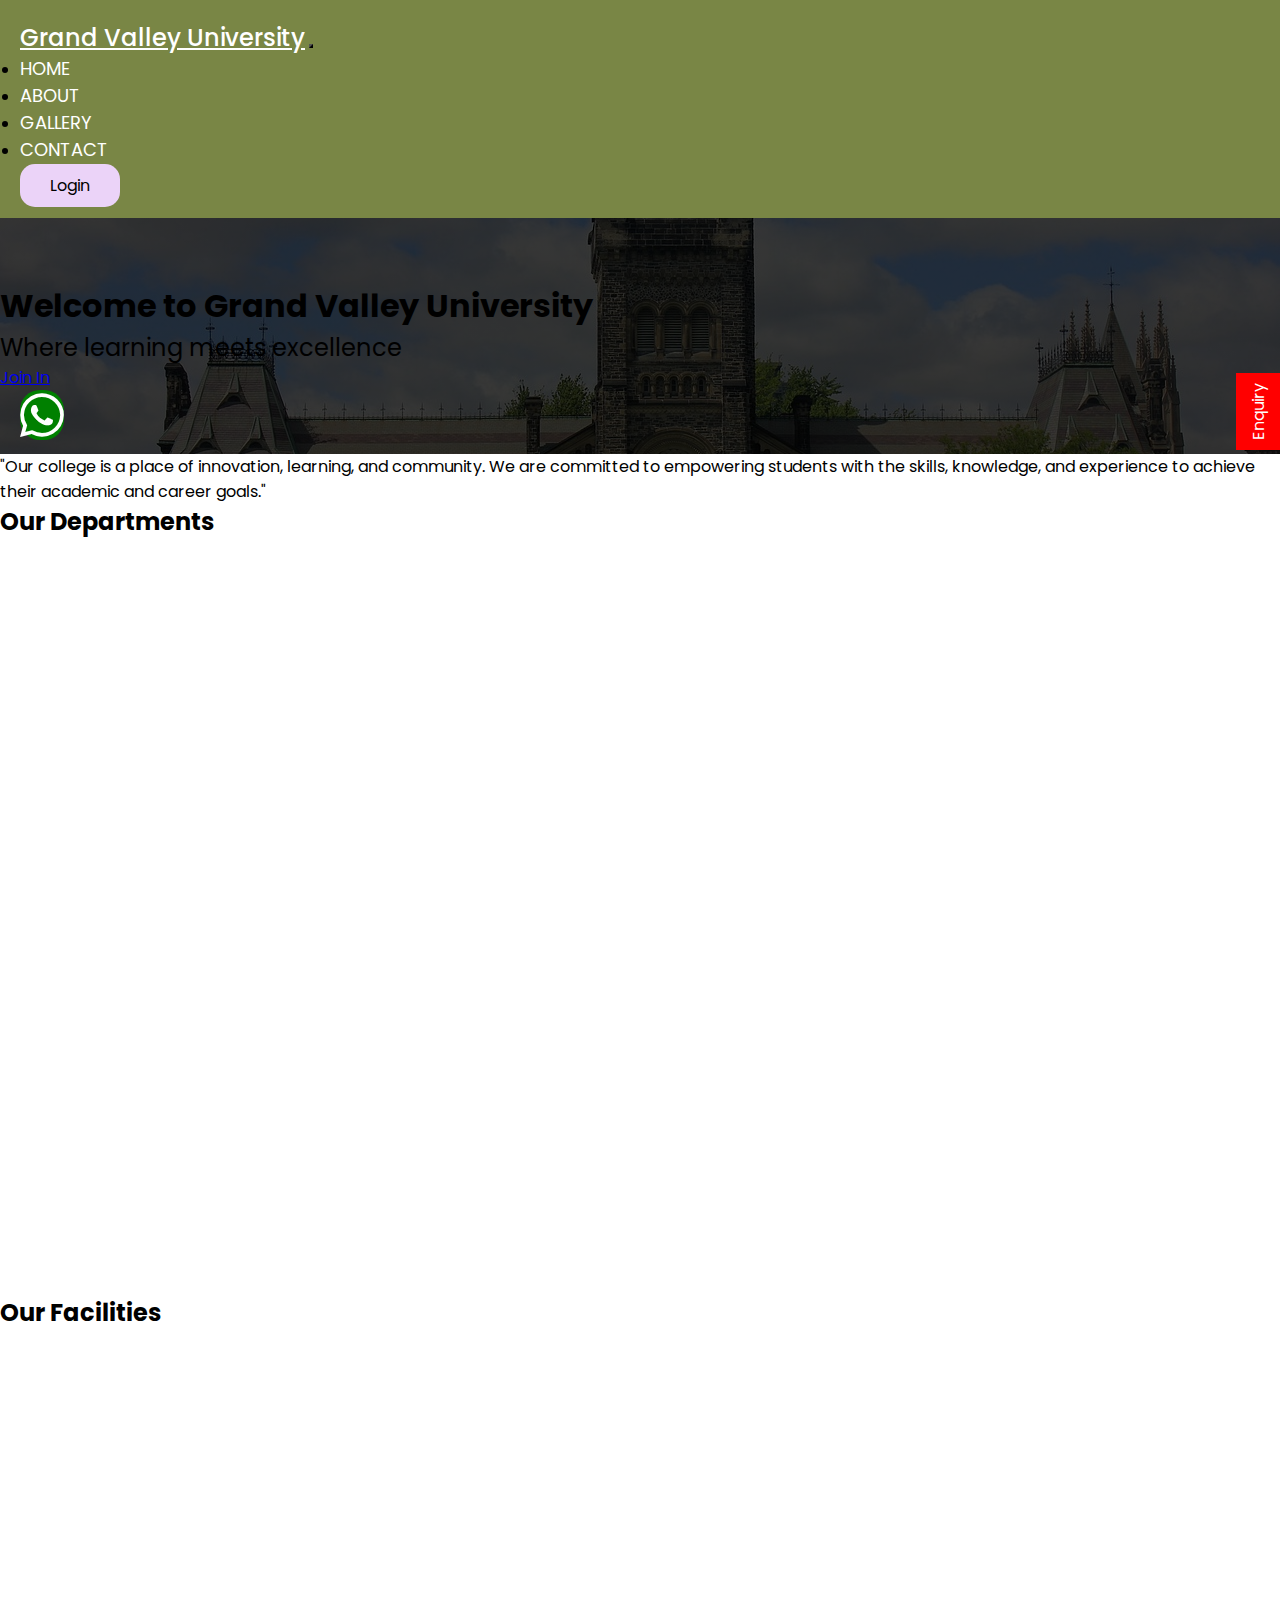
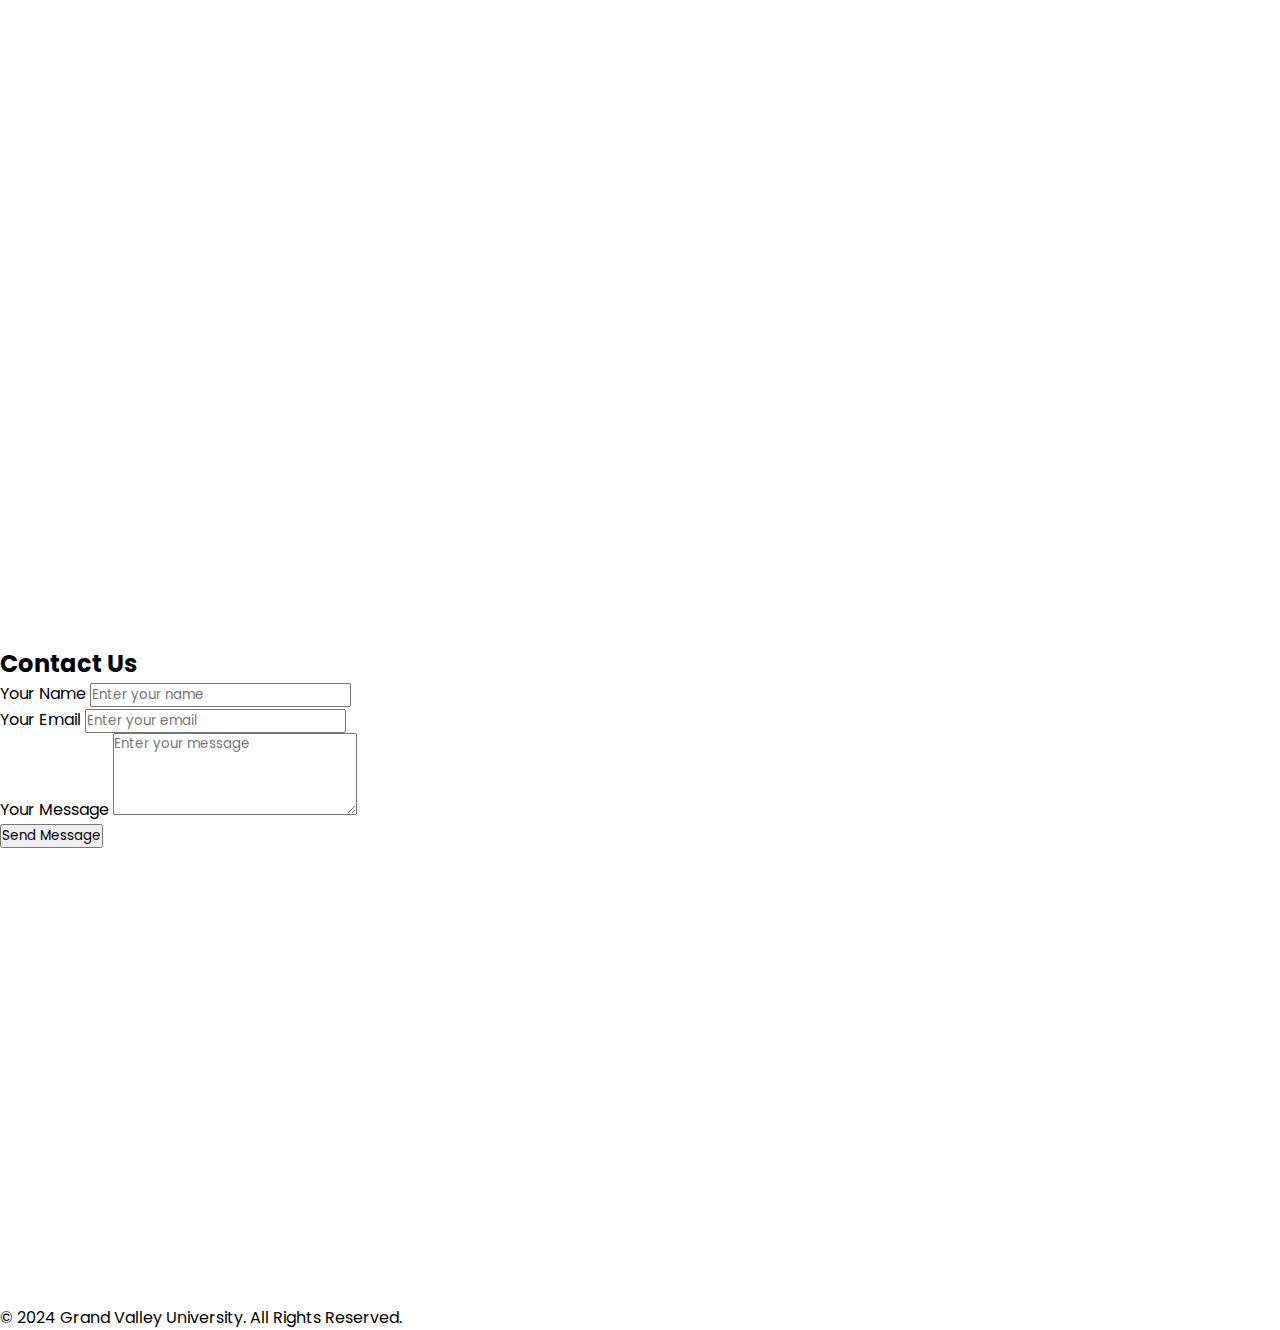
<file: index.html>
<!DOCTYPE html>
<html lang="en">
<head>
  <meta charset="UTF-8">
  <meta name="viewport" content="width=device-width, initial-scale=1.0">
  <title>Grand Valley University</title>
  <link rel="stylesheet" href="https://unpkg.com/aos@next/dist/aos.css" />
  <link href="https://cdn.jsdelivr.net/npm/bootstrap@5.0.2/dist/css/bootstrap.min.css" rel="stylesheet" integrity="sha384-EVSTQN3/azprG1Anm3QDgpJLIm9Nao0Yz1ztcQTwFspd3yD65VohhpuuCOmLASjC" crossorigin="anonymous">
  <link rel="preconnect" href="https://fonts.googleapis.com">
  <link rel="preconnect" href="https://fonts.gstatic.com" crossorigin>
  <link href="https://fonts.googleapis.com/css2?family=Poppins:ital,wght@0,100;0,200;0,300;0,400;0,500;0,600;0,700;0,800;0,900;1,100;1,200;1,300;1,400;1,500;1,600;1,700;1,800;1,900&display=swap" rel="stylesheet">
  <link rel="stylesheet" href="https://cdnjs.cloudflare.com/ajax/libs/font-awesome/6.6.0/css/all.min.css">
  <link rel="stylesheet" href="style.css">
</head>
<body>
  
  <!-- header starts here  -->
  <div class="header">
    <nav class="navbar navbar-dark navbar-expand-lg">
        <div class="container">
          <a class="navbar-brand" href="#">Grand Valley University</a>
          <button class="navbar-toggler" type="button" data-bs-toggle="collapse" data-bs-target="#navbarSupportedContent" aria-controls="navbarSupportedContent" aria-expanded="false" aria-label="Toggle navigation">
            <span class="navbar-toggler-icon"></span>
          </button>
          <div class="collapse navbar-collapse" id="navbarSupportedContent">
            <ul class="navbar-nav ms-auto mb-2 mb-lg-0">
              <li class="nav-item">
                <a class="nav-link active" aria-current="page" href="index.html">Home</a>
              </li>
              <li class="nav-item">
                <a class="nav-link" href="about.html">about</a>
              </li>
              <li class="nav-item">
                <a class="nav-link" href="gallery.html">gallery</a>
              </li>

              <li class="nav-item">
                <a class="nav-link" href="contact.html">contact</a>
              </li>
              <div class="login">
                    <a href="contact.html">Login</a>
              </div>    
            </ul>
          </div>
        </div>
      </nav>
</div>
  <!-- header ends here  -->


  <!-- hero section starts here  -->
<section class="hero-section text-center text-light d-flex align-items-center justify-content-center">
  <div class="hero-content">
    <div class="row">
      <div class="col-lg-12 col-md-12 col-sm-12">
        <div class="inq">
      <h1>Welcome to Grand Valley University</h1>
      <p>Where learning meets excellence</p>
      <a href="#about" class="btn btn-primary btn-lg">Join In</a>
      <div class="enquiry">
        <a href="contact.html">Enquiry</a>
        <i class="fa-brands fa-whatsapp"></i>
      </div>
    </div>
    </div>
    </div>
  </div>
</section>
  <!-- hero section ends here  -->


  <!-- tag line area  -->
<section id="about" class="container-fluid py-5">
  <p class="text-center">"Our college is a place of innovation, learning, and community. We are committed to empowering students with the skills, knowledge, and experience to achieve their academic and career goals."</p>
</section>
  <!-- tag line area  -->
  

  <!-- department section starts  -->
 <section id="departments" class="bg-light py-5">
  <div class="container">
      <h2 class="text-center">Our Departments</h2>
      <div class="row" data-aos="fade-up"
      data-aos-offset="200"
      data-aos-duration="1000"
      data-aos-easing="linear"
      data-aos-mirror="true"
      data-aos-once="true"
      data-aos-anchor-placement="top-center">
          <div class=" col-lg-4 col-md-6 col-sm-12">
              <div class="card"  >
                  <img src=./images/chemistry.jpg class="card-img-top" alt="Science Department">
                  <div class="card-body">
                      <h5 class="card-title">Science Department</h5>
                      <p class="card-text">Explore the wonders of chemistry, physics, biology, and more.</p>
                  </div>
              </div>
          </div>
          <div class=" col-lg-4 col-md-6 col-sm-12">
              <div class="card">
                  <img src=./images/art.jpg class="card-img-top" alt="Arts Department">
                  <div class="card-body">
                      <h5 class="card-title">Arts Department</h5>
                      <p class="card-text">A vibrant community for creativity, culture, and expression.</p>
                  </div>
              </div>
          </div>
          <div class=" col-lg-4 col-md-12 col-sm-12">
              <div class="card">
                  <img src="./images/computer lab.jpg" class="card-img-top" alt="Technology Department">
                  <div class="card-body">
                      <h5 class="card-title">Technology Department</h5>
                      <p class="card-text">Innovate and build with cutting-edge technology programs.</p>
                  </div>
              </div>
          </div>
      </div>
  </div>
</section>
  <!-- department section ends  -->


   <!-- facilities section starts  -->
<section id="facilities" class="container py-5">
  <div class="facility">
  <h2 class="text-center">Our Facilities</h2>
  <div class="row" data-aos="zoom-in-up"
  data-aos-offset="200"
  data-aos-duration="1000"
  data-aos-easing="linear"
  data-aos-mirror="true"
  data-aos-once="true"
  data-aos-anchor-placement="top-center">
      <div class="col-lg-4 col-md-6 col-sm-12">
          <div class="facility-box text-center">
              <img src=./images/gym.webp class="img-fluid rounded-circle" alt="Gym">
              <h5 class="mt-3">State-of-the-Art Gym</h5>
              <p>Our state-of-the-art college gym is designed to support the fitness and wellness needs of our students, faculty, and staff. Equipped with the latest cardio machines, strength training equipment, and dedicated spaces for group fitness classes, the gym provides a welcoming environment for everyone, from beginners to experienced athletes</p>
          </div>
      </div>
      <div class="col-lg-4 col-md-6 col-sm-12">
          <div class="facility-box text-center">
              <img src=./images/hostel.jpg class="img-fluid rounded-circle" alt="Library">
              <h5 class="mt-3">Hostels</h5>
              <p>Our college hostel offers a comfortable and secure living environment, providing a true home away from home for students. With well-furnished rooms, modern amenities, and 24/7 security, the hostel fosters a supportive community where students can focus on their studies while enjoying a vibrant social life.</p>
          </div>
      </div>
      <div class="col-lg-4 col-md-12 col-sm-12">
          <div class="facility-box text-center">
              <img src=./images/pool.jpg class="img-fluid rounded-circle" alt="Swimming Pool">
              <h5 class="mt-3">Swimming Pool</h5>
              <p>Our college swimming pool offers a refreshing space for relaxation, fitness, and recreation. Whether you're swimming laps, taking a break from studies, or participating in water sports, the pool is open to all skill levels.</p>
          </div>
      </div>
    </div>
  </div>
</section>
   <!-- facilities section ends  -->


   <!-- contact section starts here  -->
<section id="contact" class="bg-light py-5">
  <div class="container">
    <div class="contacti">
      <h2 class="text-center">Contact Us</h2>
      <div class="row">
          <div class="col-md-6">
              <form>
                  <div class="form-group">
                      <label for="name">Your Name</label>
                      <input type="text" class="form-control" id="name" placeholder="Enter your name">
                  </div>
                  <div class="form-group">
                      <label for="email">Your Email</label>
                      <input type="email" class="form-control" id="email" placeholder="Enter your email">
                  </div>
                  <div class="form-group">
                      <label for="message">Your Message</label>
                      <textarea class="form-control" id="message" rows="4" placeholder="Enter your message"></textarea>
                  </div>
                  <button type="submit" class="btn btn-primary">Send Message</button>
              </form>
          </div>
          <div class="col-lg-6 col-md-6 col-sm-12">
            <div class="mymap">
              <iframe src="https://www.google.com/maps/embed?pb=!1m18!1m12!1m3!1d3559.2415538384175!2d75.7897501745401!3d26.86406557667612!2m3!1f0!2f0!3f0!3m2!1i1024!2i768!4f13.1!3m3!1m2!1s0x396db3f27d3dad07%3A0xb2641415d32e0c18!2sFull%20Stack%20Learning!5e0!3m2!1sen!2sin!4v1728903648197!5m2!1sen!2sin" width="600" height="450" style="border:0;" allowfullscreen="" loading="lazy" referrerpolicy="no-referrer-when-downgrade"></iframe>
            </div>
          
          </div>
      </div>
    </div>
  </div>
</section>
  <!-- contact section ends here  -->

  <!-- footer starts  -->
<footer class="bg-dark text-light text-center py-3">
  <p>&copy; 2024 Grand Valley University. All Rights Reserved.</p>
</footer>
<!-- footer ends  -->

<script src="https://unpkg.com/aos@next/dist/aos.js"></script>
<script>
  AOS.init();
</script>

<script src="https://cdn.jsdelivr.net/npm/bootstrap@5.0.2/dist/js/bootstrap.bundle.min.js" integrity="sha384-MrcW6ZMFYlzcLA8Nl+NtUVF0sA7MsXsP1UyJoMp4YLEuNSfAP+JcXn/tWtIaxVXM" crossorigin="anonymous"></script>

</body>
</html>
</file>
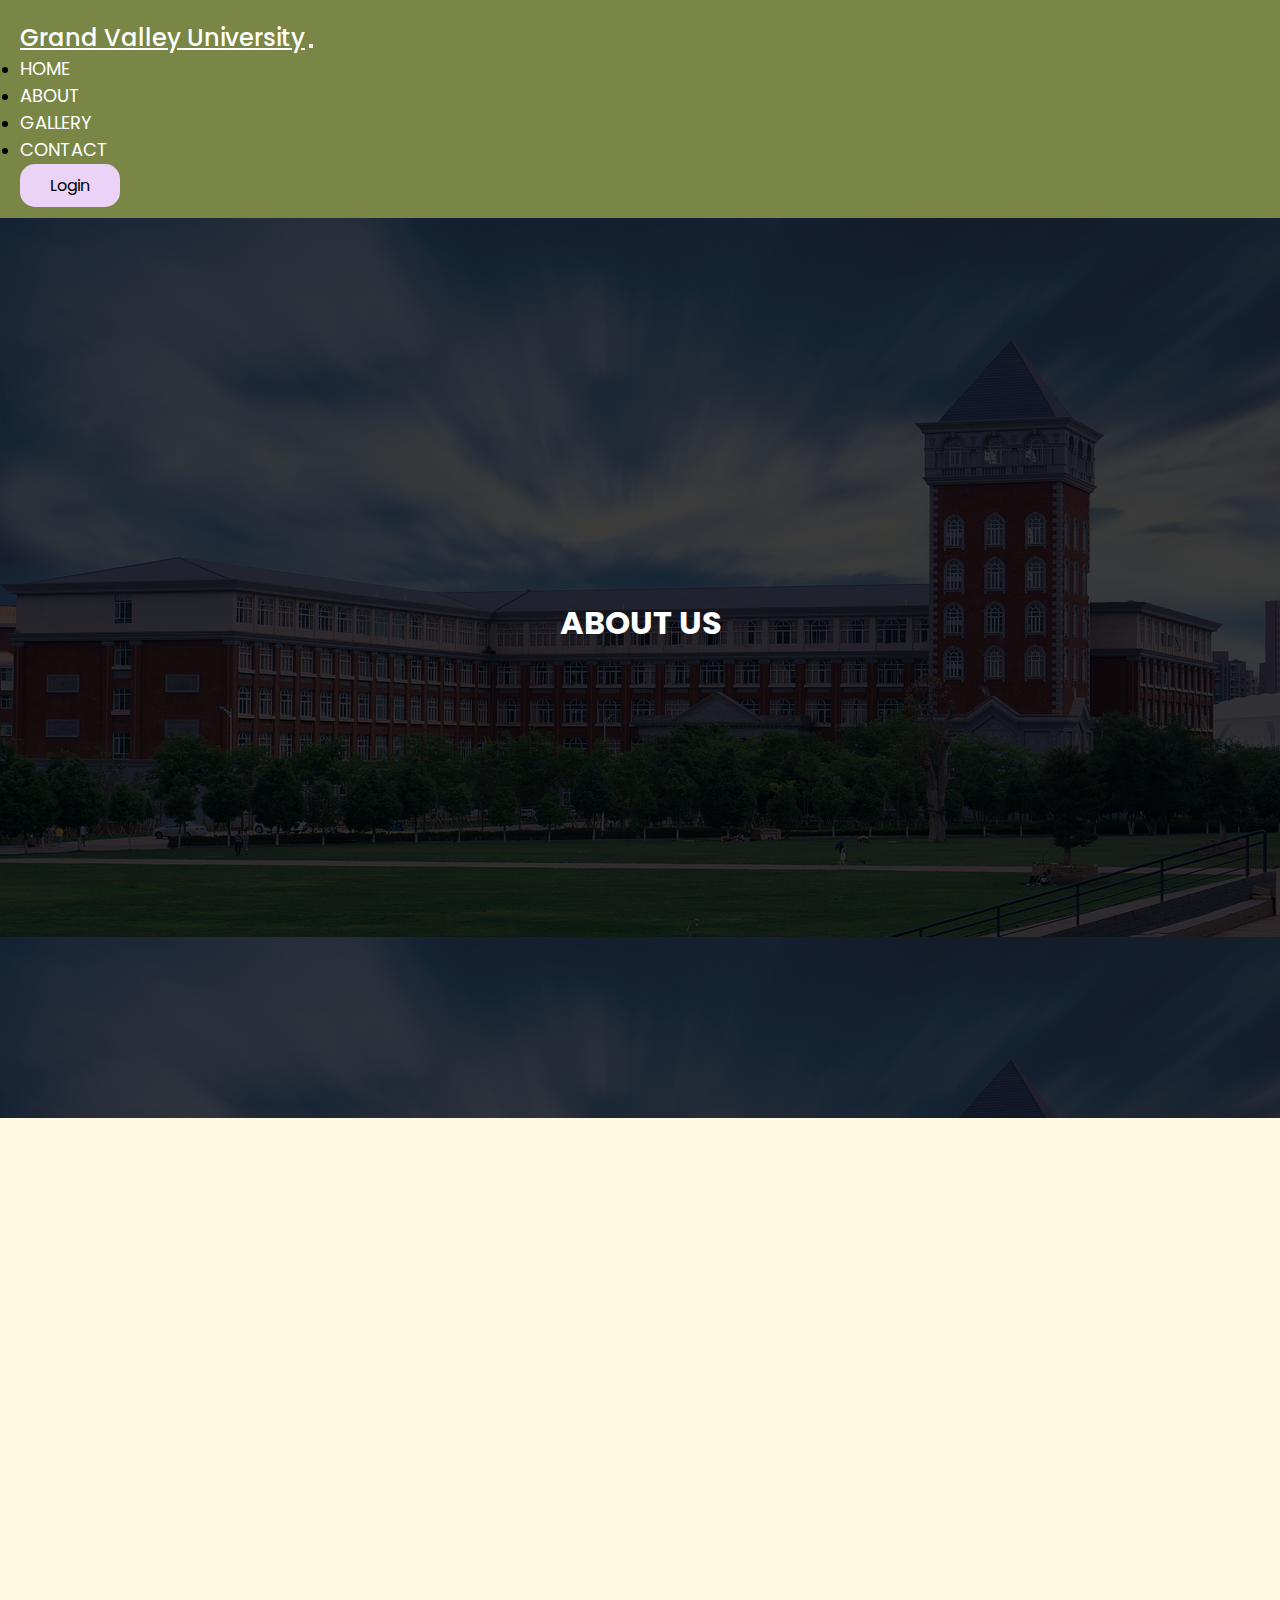
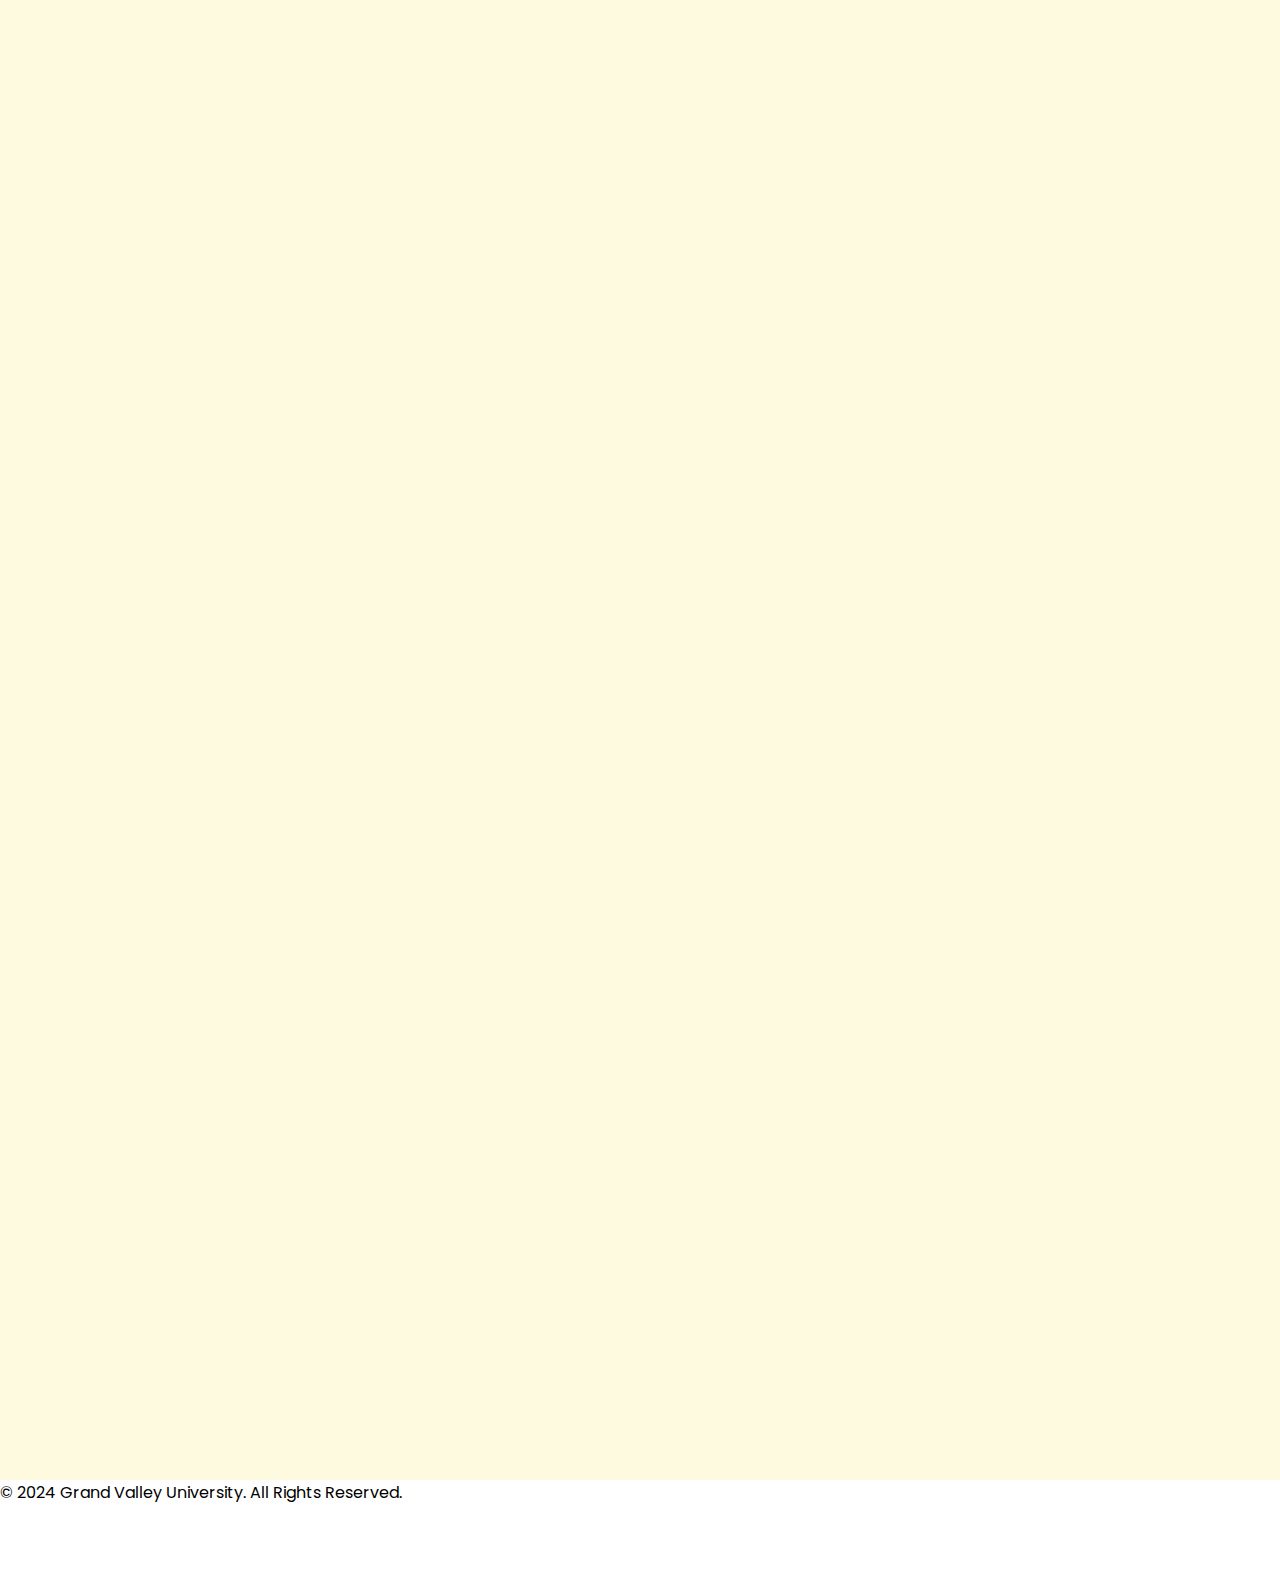
<file: about.html>
<!DOCTYPE html>
<html lang="en">

<head>
  <meta charset="UTF-8">
  <meta name="viewport" content="width=device-width, initial-scale=1.0">
  <title>Document</title>
  <link rel="stylesheet" href="https://unpkg.com/aos@next/dist/aos.css" />
  <link href="https://cdn.jsdelivr.net/npm/bootstrap@5.0.2/dist/css/bootstrap.min.css" rel="stylesheet"
    integrity="sha384-EVSTQN3/azprG1Anm3QDgpJLIm9Nao0Yz1ztcQTwFspd3yD65VohhpuuCOmLASjC" crossorigin="anonymous">
  <link rel="preconnect" href="https://fonts.googleapis.com">
  <link rel="preconnect" href="https://fonts.gstatic.com" crossorigin>
  <link
    href="https://fonts.googleapis.com/css2?family=Poppins:ital,wght@0,100;0,200;0,300;0,400;0,500;0,600;0,700;0,800;0,900;1,100;1,200;1,300;1,400;1,500;1,600;1,700;1,800;1,900&display=swap"
    rel="stylesheet">
  <link rel="stylesheet" href="style.css">
</head>

<body>
  <!-- header starts -->
  <div class="header">
    <nav class="navbar navbar-expand-lg">
      <div class="container">
        <a class="navbar-brand" href="#">Grand Valley University</a>
        <button class="navbar-toggler" type="button" data-bs-toggle="collapse" data-bs-target="#navbarSupportedContent"
          aria-controls="navbarSupportedContent" aria-expanded="false" aria-label="Toggle navigation">
          <span class="navbar-toggler-icon"></span>
        </button>
        <div class="collapse navbar-collapse" id="navbarSupportedContent">
          <ul class="navbar-nav ms-auto mb-2 mb-lg-0">
            <li class="nav-item">
              <a class="nav-link active" aria-current="page" href="index.html">Home</a>
            </li>
            <li class="nav-item">
              <a class="nav-link" href="about.html">about</a>
            </li>
            <li class="nav-item">
              <a class="nav-link" href="gallery.html">gallery</a>
            </li>
            <li class="nav-item">
              <a class="nav-link" href="contact.html">contact</a>
            </li>
            <div class="login">
              <a href="contact.html">Login</a>
            </div>
          </ul>
        </div>
      </div>
    </nav>
  </div>
  <!-- header ends -->

  <!-- about section start -->
<div class="container-fluid">
  <div class="row" data-aos="slide-down"
  data-aos-offset="200"
  data-aos-delay="50"
  data-aos-duration="1000"
  data-aos-easing="linear"
  data-aos-mirror="true"
  data-aos-once="true"
  data-aos-anchor-placement="top-center">
    <div class="col-lg-12 p-0">
      <div class="aoutbanner">
        <div class="about_content">
          <h1>ABOUT US</h1>
        </div>
      </div>
    </div>
  </div>
</div>
  <!-- about section ends -->
 

  <!-- about content starts  -->
  <div class="About">
    <div class="container-fluid">
      <div class="row" data-aos="fade-up"
      data-aos-offset="200"
      data-aos-duration="1000"
      data-aos-easing="linear"
      data-aos-mirror="true"
      data-aos-once="true"
      data-aos-anchor-placement="top-center">
        <div class="col-lg-6 p-5">
          <div class="content">
            <h1>About Us</h1>
            <p>Welcome to [College Name], a hub of academic excellence, innovation, and community. Our institution is
              dedicated to empowering students to achieve their full potential through world-class education,
              cutting-edge
              research, and a commitment to fostering creativity and critical thinking. At [College Name], we believe in
              cultivating leaders who are not only prepared for the challenges of today’s world but are also equipped to
              shape the future</p>
          </div>
        </div>

        <div class="col-lg-6 p-3">
          <div class="contentimg">
            <img src=./images/campus.jpg class="img-fluid" alt="">
          </div>
        </div>

        <div class="col-lg-6 p-3">
          <div class="contentimg">
            <img src=./images/universe.jpg class="img-fluid" alt="">
          </div>
        </div>

        <div class="col-lg-6 p-5">
          <div class="content">
            <p>With state-of-the-art facilities, a diverse and vibrant campus, and a distinguished faculty of experts,
              [College Name] offers a dynamic environment for learning and personal growth. Our wide range of
              undergraduate, graduate, and professional programs are designed to inspire curiosity and drive success,
              while our global partnerships ensure that students are connected to opportunities beyond the classroom.
            </p>
          </div>
        </div>
      </div>
    </div>

  </div>
  <!-- about content ends  -->

  <!-- footer starts -->
  <footer class="bg-dark text-light text-center py-3">
    <p>&copy; 2024 Grand Valley University. All Rights Reserved.</p>
  </footer>
  <!-- footer ends -->

  <script src="https://unpkg.com/aos@next/dist/aos.js"></script>
<script>
  AOS.init();
</script>

  <script src="https://cdn.jsdelivr.net/npm/bootstrap@5.0.2/dist/js/bootstrap.bundle.min.js"
    integrity="sha384-MrcW6ZMFYlzcLA8Nl+NtUVF0sA7MsXsP1UyJoMp4YLEuNSfAP+JcXn/tWtIaxVXM"
    crossorigin="anonymous"></script>
</body>

</html>
</file>
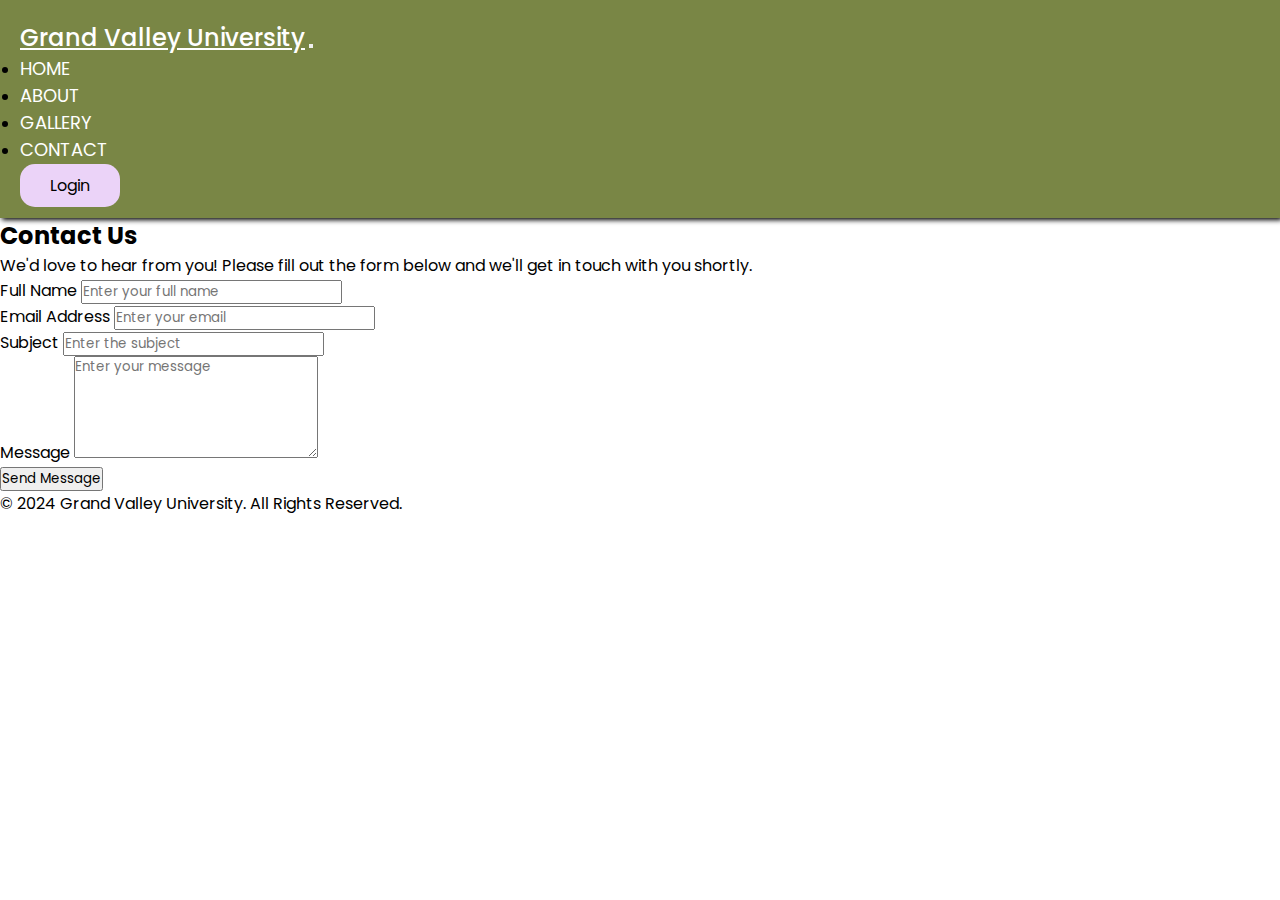
<file: contact.html>
<!DOCTYPE html>
<html lang="en">
<head>
    <meta charset="UTF-8">
    <meta name="viewport" content="width=device-width, initial-scale=1.0">
    <title>Contact Us</title>
    <link href="https://cdn.jsdelivr.net/npm/bootstrap@5.0.2/dist/css/bootstrap.min.css" rel="stylesheet" integrity="sha384-EVSTQN3/azprG1Anm3QDgpJLIm9Nao0Yz1ztcQTwFspd3yD65VohhpuuCOmLASjC" crossorigin="anonymous">
    <link rel="preconnect" href="https://fonts.googleapis.com">
    <link rel="preconnect" href="https://fonts.gstatic.com" crossorigin>
    <link href="https://fonts.googleapis.com/css2?family=Poppins:ital,wght@0,100;0,200;0,300;0,400;0,500;0,600;0,700;0,800;0,900;1,100;1,200;1,300;1,400;1,500;1,600;1,700;1,800;1,900&display=swap" rel="stylesheet">
    <link rel="stylesheet" href="style.css">
</head>
<body>
  <!-- header starts  -->
    <div class="header">
        <nav class="navbar navbar-expand-lg">
            <div class="container">
              <a class="navbar-brand" href="#">Grand Valley University</a>
              <button class="navbar-toggler" type="button" data-bs-toggle="collapse" data-bs-target="#navbarSupportedContent" aria-controls="navbarSupportedContent" aria-expanded="false" aria-label="Toggle navigation">
                <span class="navbar-toggler-icon"></span>
              </button>
              <div class="collapse navbar-collapse" id="navbarSupportedContent">
                <ul class="navbar-nav ms-auto mb-2 mb-lg-0">
                  <li class="nav-item">
                    <a class="nav-link active" aria-current="page" href="index.html">Home</a>
                  </li>
                  <li class="nav-item">
                    <a class="nav-link" href="about.html">about</a>
                  </li>
                  <li class="nav-item">
                    <a class="nav-link" href="gallery.html">gallery</a>
                  </li>
                  <li class="nav-item">
                    <a class="nav-link" href="contact.html">contact</a>
                  </li>
                  <div class="login">
                        <a href="contact.html">Login</a>
                  </div>    
                </ul>
              </div>
            </div>
          </nav>
    </div>
  <!-- header ends  -->

    <!-- contact section starts  -->
    <section id="contact" class="py-5">
        <div class="container">
            <h2 class="text-center mb-4">Contact Us</h2>
            <p class="text-center mb-5">We'd love to hear from you! Please fill out the form below and we'll get in touch with you shortly.</p>
            <div class="row justify-content-center">
                <div class="col-lg-6 col-md-8">
                    <div class="card shadow-sm p-4">
                        <form>
                            <div class="mb-3">
                                <label for="name" class="form-label">Full Name</label>
                                <input type="text" class="form-control" id="name" placeholder="Enter your full name" required>
                            </div>
                            <div class="mb-3">
                                <label for="email" class="form-label">Email Address</label>
                                <input type="email" class="form-control" id="email" placeholder="Enter your email" required>
                            </div>
                            <div class="mb-3">
                                <label for="subject" class="form-label">Subject</label>
                                <input type="text" class="form-control" id="subject" placeholder="Enter the subject" required>
                            </div>
                            <div class="mb-3">
                                <label for="message" class="form-label">Message</label>
                                <textarea class="form-control" id="message" rows="5" placeholder="Enter your message" required></textarea>
                            </div>
                            <div class="d-grid">
                                <button type="submit" class="btn btn-primary btn-block">Send Message</button>
                            </div>
                        </form>
                    </div>
                </div>
            </div>
        </div>
    </section>
    <!-- contact section ends  -->

    <!-- footer starts  -->
    <footer class="bg-dark text-light text-center py-3">
        <p>&copy; 2024 Grand Valley University. All Rights Reserved.</p>
    </footer>
    <!-- footer ends  -->
    
</body>
</html>
</file>
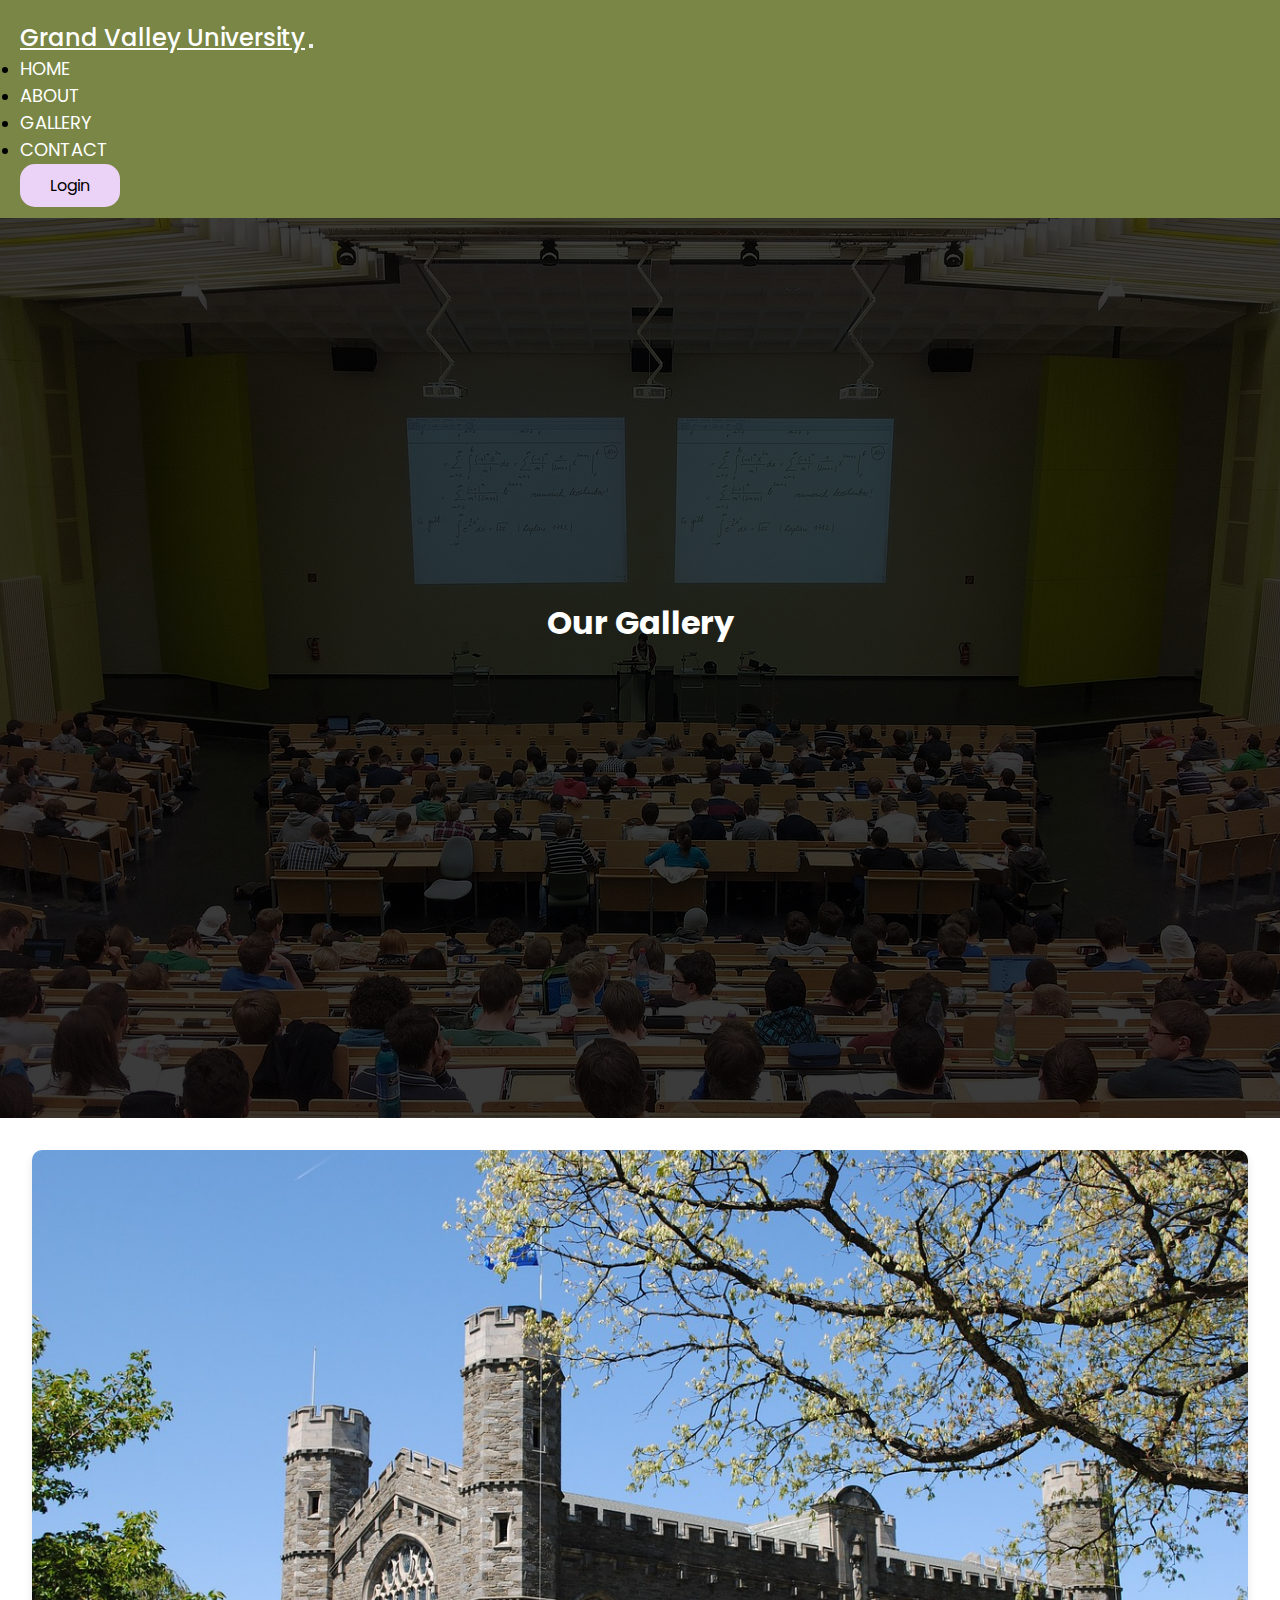
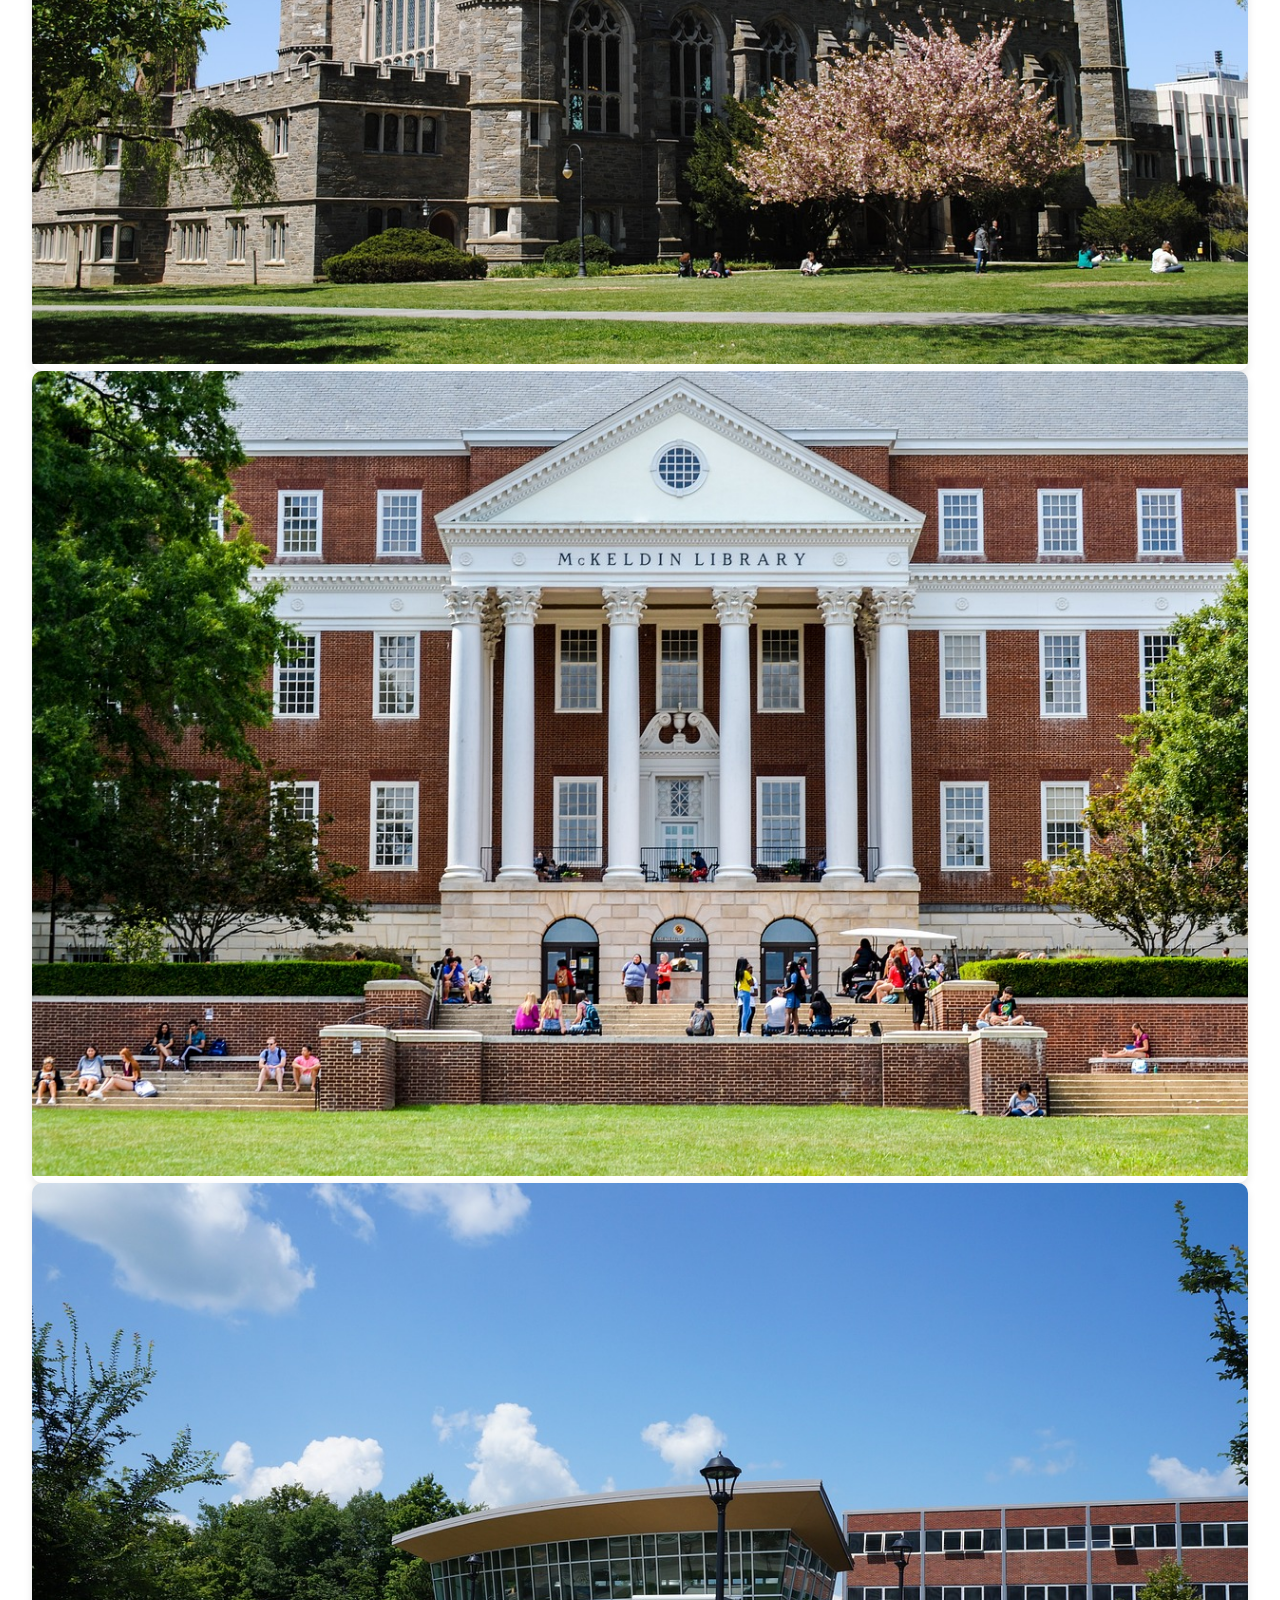
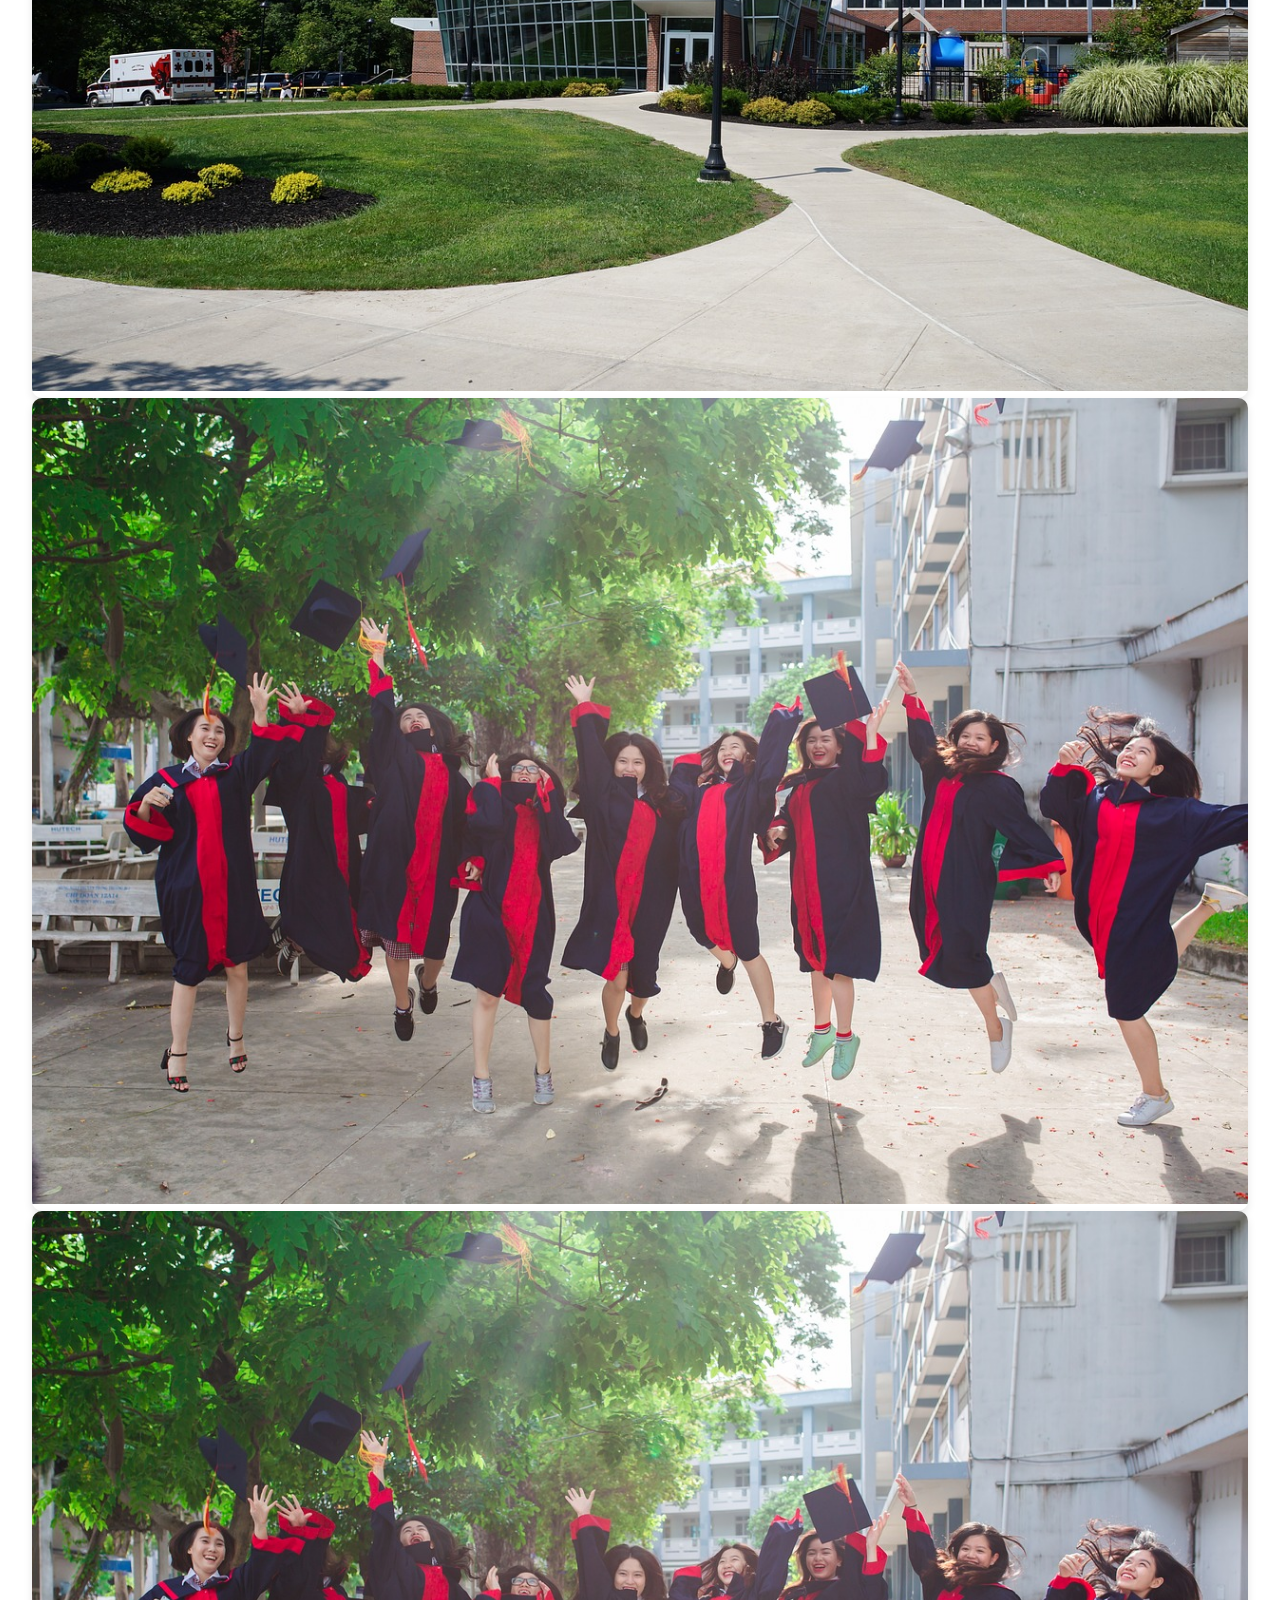
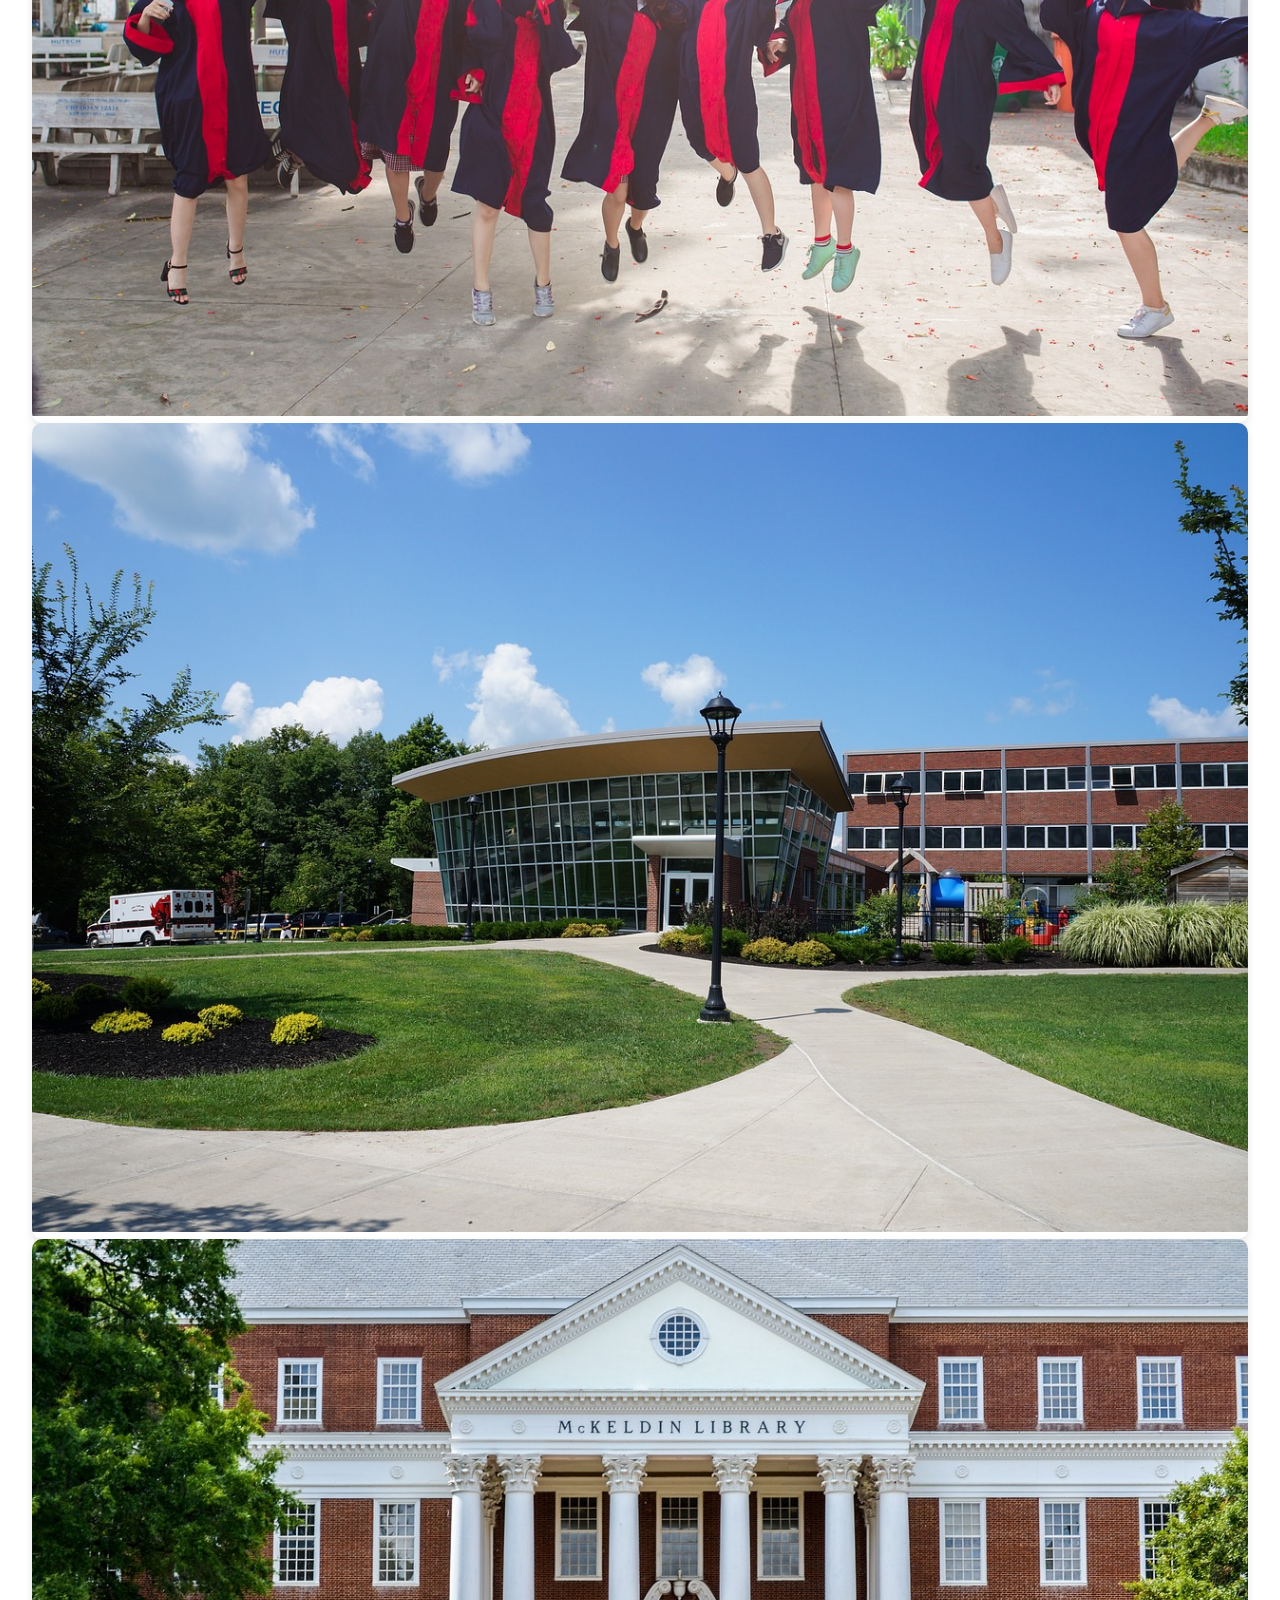
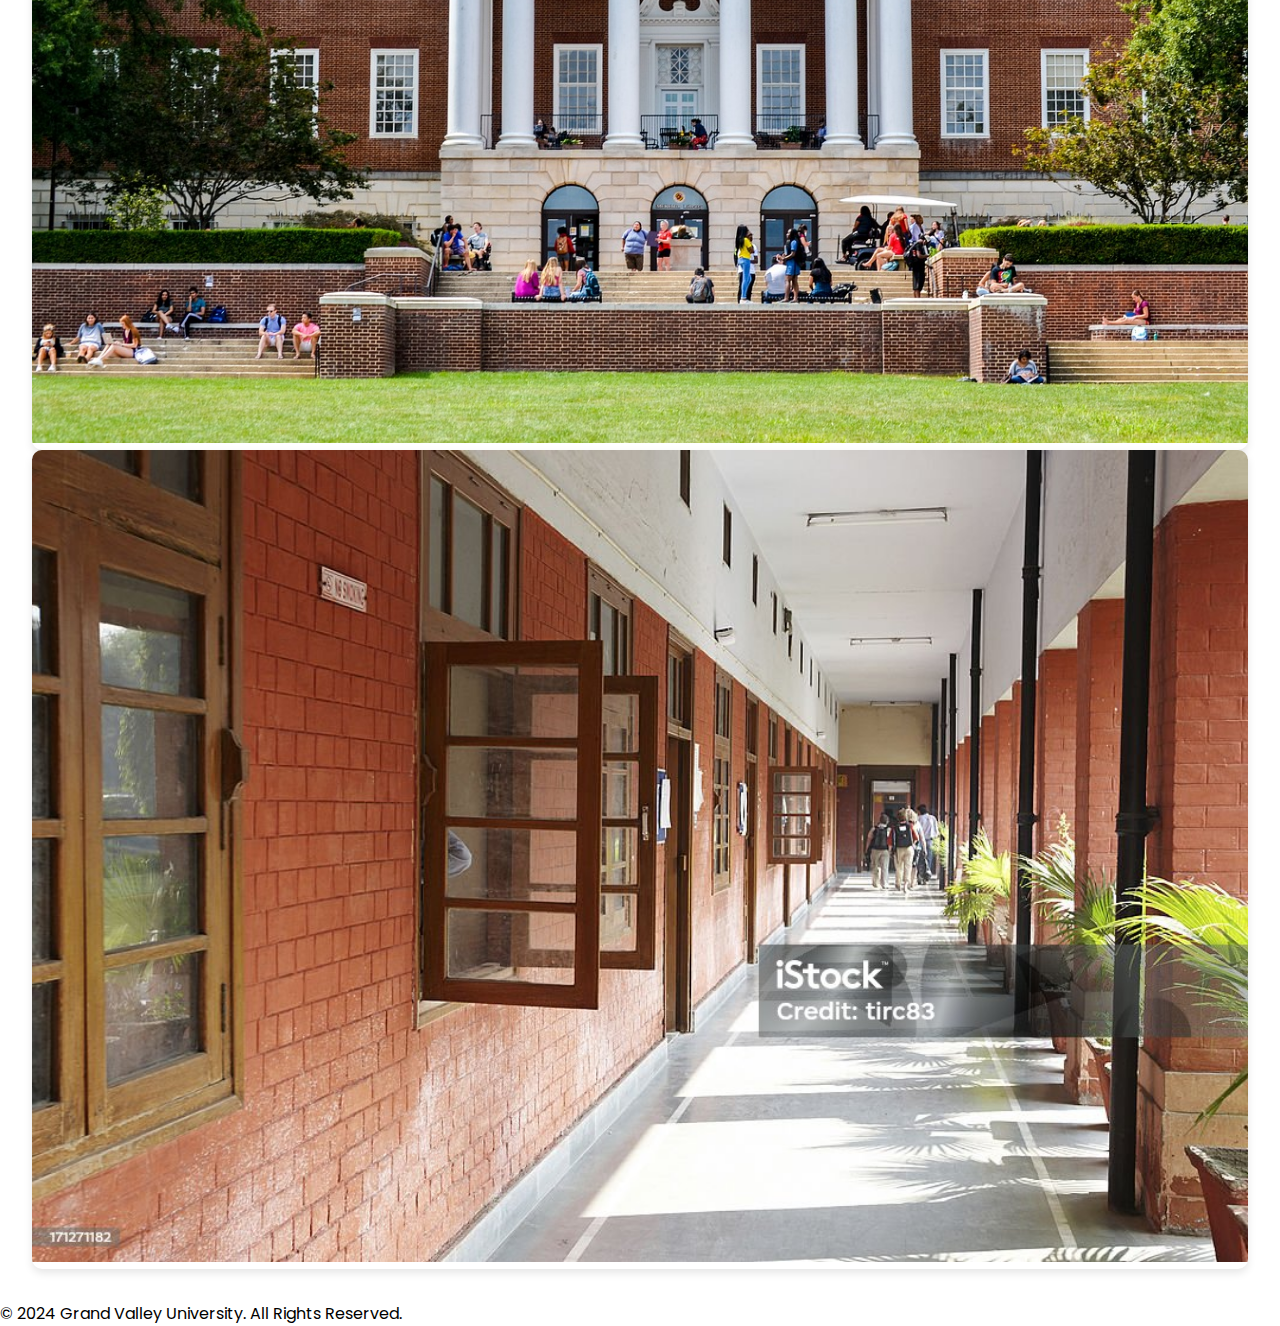
<file: gallery.html>
<!DOCTYPE html>
<html lang="en">
<head>
    <meta charset="UTF-8">
    <meta name="viewport" content="width=device-width, initial-scale=1.0">
    <title>Gallery</title>
    <link rel="stylesheet" href="https://unpkg.com/aos@next/dist/aos.css" />
    <link href="https://cdn.jsdelivr.net/npm/bootstrap@5.0.2/dist/css/bootstrap.min.css" rel="stylesheet" integrity="sha384-EVSTQN3/azprG1Anm3QDgpJLIm9Nao0Yz1ztcQTwFspd3yD65VohhpuuCOmLASjC" crossorigin="anonymous">
    <link rel="preconnect" href="https://fonts.googleapis.com">
    <link rel="preconnect" href="https://fonts.gstatic.com" crossorigin>
    <link href="https://fonts.googleapis.com/css2?family=Poppins:ital,wght@0,100;0,200;0,300;0,400;0,500;0,600;0,700;0,800;0,900;1,100;1,200;1,300;1,400;1,500;1,600;1,700;1,800;1,900&display=swap" rel="stylesheet">
    <link rel="stylesheet" href="style.css">
</head>
<body>
  <!-- header starts -->
    <div class="header">
        <nav class="navbar navbar-expand-lg">
            <div class="container">
              <a class="navbar-brand" href="#">Grand Valley University</a>
              <button class="navbar-toggler" type="button" data-bs-toggle="collapse" data-bs-target="#navbarSupportedContent" aria-controls="navbarSupportedContent" aria-expanded="false" aria-label="Toggle navigation">
                <span class="navbar-toggler-icon"></span>
              </button>
              <div class="collapse navbar-collapse" id="navbarSupportedContent">
                <ul class="navbar-nav ms-auto mb-2 mb-lg-0">
                  <li class="nav-item">
                    <a class="nav-link active" aria-current="page" href="index.html">Home</a>
                  </li>
                  <li class="nav-item">
                    <a class="nav-link" href="about.html">about</a>
                  </li>
                  <li class="nav-item">
                    <a class="nav-link" href="#">gallery</a>
                  </li>
                  <li class="nav-item">
                    <a class="nav-link" href="contact.html">contact</a>
                  </li>
                  <div class="login">
                        <a href="contact.html">Login</a>
                  </div>    
                </ul>
              </div>
            </div>
          </nav>
    </div>
    <!-- header ends  -->


<!-- gallery content starts  -->
    <div class="row" data-aos="fade"
    data-aos-offset="200"
    data-aos-duration="1000"
    data-aos-easing="ease-in-out"
    data-aos-mirror="true"
    data-aos-once="true"
    data-aos-anchor-placement="top-center">
      <div class="col-lg-12">
          <div class="gallerybanner">
              <div class="about_content">
                  <h1>Our Gallery</h1>
              </div>
          </div>
      </div>
  </div>
      <section class="gallery">
      <div class="row">
      <div class="col-lg-3 col-md-4 col-sm-12">
      <div class="gallery-item">
        <img src=./images/camp.jpg alt="#"class="img-fluid">
      </div>
      </div>
      <div class="col-lg-3 col-md-4 col-sm-12">
      <div class="gallery-item">
        <img src=./images/camp1.jpg alt="#"class="img-fluid">
      </div>
      </div>
      <div class="col-lg-3 col-md-4 col-sm-12">
      <div class="gallery-item">
        <img src=./images/camp3.jpg alt="#"class="img-fluid">
        </div>
      </div>
      <div class="col-lg-3 col-md-4 col-sm-12">
      <div class="gallery-item">
        <img src=./images/graduate.jpg alt="Campus Image 4"class="img-fluid">
        </div>
      </div>
      <div class="col-lg-3 col-md-4 col-sm-12">
      <div class="gallery-item">
        <img src=./images/graduate.jpg  alt="Campus Image 5"class="img-fluid">
        </div>
      </div>
      <div class="col-lg-3 col-md-4 col-sm-12">
      <div class="gallery-item">
        <img src=./images/camp3.jpg alt="Campus Image 6" class="img-fluid">
        </div>
      </div>
      <div class="col-lg-3 col-md-4 col-sm-12">
      <div class="gallery-item">
        <img src=./images/camp1.jpg  alt="Campus Image 6"class="img-fluid">
      </div>
      </div>
      <div class="col-lg-3 col-md-4 col-sm-12">
      <div class="gallery-item">
        <img src=./images/college.jpg alt="Campus Image 6"class="img-fluid">
        </div>
      </div>
      </div>
    </div>
    </section>
<!-- gallery comtent ends  -->

  <!-- footer starts  -->
    <footer class="bg-dark text-light text-center py-3">
      <p>&copy; 2024 Grand Valley University. All Rights Reserved.</p>
  </footer>
  <!-- footer ends  -->

  <script src="https://unpkg.com/aos@next/dist/aos.js"></script>
<script>
  AOS.init();
</script>

      <script src="https://cdn.jsdelivr.net/npm/bootstrap@5.0.2/dist/js/bootstrap.bundle.min.js" integrity="sha384-MrcW6ZMFYlzcLA8Nl+NtUVF0sA7MsXsP1UyJoMp4YLEuNSfAP+JcXn/tWtIaxVXM" crossorigin="anonymous"></script>
    
</body>
</html>
</file>
<file: style.css>
*
{
    margin: 0;
    padding: 0;
    box-sizing: border-box;
    font-family: poppins;
}
.header nav.navbar.navbar-expand-lg
{
    background-color: #798645;
    padding: 20px;
    box-shadow: 2px 2px 5px;
}

.header a.navbar-brand
{
    color: #fff;
    font-size: 24px;
    font-weight: 500;
}

.header a.nav-link {
    color: #fff;
    text-transform: uppercase;
    font-size: 18px;
    position: relative;  
    text-decoration: none; 
}
.header a.nav-link::after {
    content: '';
    position: absolute;
    left: 0;
    bottom: -3px; 
    width: 0;
    height: 2px; 
    background-color: red;
    transition: width 0.3s ease; 
}
.header a.nav-link:hover::after {
    width: 100%;  
}c
.header li.nav-item
{
    padding:0 10px
}
.login a
{
    text-decoration: none;
    background-color: #EBD3F8;
    color: #000;
    padding: 10px 30px;
    border-radius: 15px;
}
.login{
    padding-top: 10px;
}
.hero-section {
    background:  linear-gradient(#000000c4, #000000c4), 
    url(./images/campus.jpg) no-repeat center center/cover;
    /* height: 100vh; */
    padding: 4rem 0;
    position: relative;
}
.hero-section .hero-content h1 {
    font-size: 2rem;
    font-weight: bold;
}

.hero-section .hero-content p {
    font-size: 1.5rem;
}
.About
{
    background-color: #FEFAE0;
}
.content h1
{
    font-size: 50px;
}
.content p
{
    font-size: 18px;
}
.contentimg img
{
    border-radius: 20px;
    border: 3px solid #000;
}
.facility-box img {
    width: 200px;
    height: 200px;
}

.facility-box {
    margin-top: 20px;
}
.card-img-top {
    height: 200px;
    object-fit: cover;
}
footer p {
    margin: 0;
}
header {
    text-align: center;
    padding: 2rem;
    background-color: #0056b3;
    color: white;
}
.gallery {
    display: grid;
    grid-template-columns: repeat(auto-fit, minmax(250px, 1fr));
    gap: 15px;
    padding: 2rem;
    margin: 0 auto;
}
.gallery-item {
    overflow: hidden;
    border-radius: 10px;
    box-shadow: 0 4px 8px rgba(0, 0, 0, 0.1);
}  
.gallery-item img {
    width: 100%;
    height: 100%;
    object-fit: cover;
    transition: transform 0.3s ease;
}
.gallery-item img:hover {
    transform: scale(1.1    );
}
.aoutbanner
{
    width: 100%;
    height: 100vh;
    background-image: linear-gradient(#000000c4, #000000c4),url(./images/university-6699377_1280.jpg);
    color: #fff;
}
.about_content {
    HEIGHT: 90vh;
    display: flex;
    align-items: center;
    justify-content: center;
}
.mymap iframe
{
    width: 100%;
}
.gallerybanner
{
    width: 100%;
    height: 100vh;
    background-image: linear-gradient(#000000c4, #000000c4),url(./images/campus2.jpg);
    color: #fff;
}
.navbar-dark .navbar-toggler
{
    background-color: black !important;
}
.enquiry a
{
    text-decoration: none;
    color:#fff;
    background-color: #ff0000;
    padding: 10px;
    position: absolute;
    right: -17px;
    bottom: 20px;
    rotate: -90deg;
}
.fa-whatsapp
{
    background-color: green;
    color: #fff;
    border-radius: 20px;
    position: absolute;
    font-size: 50px;
    left: 20px;
}
</file>
